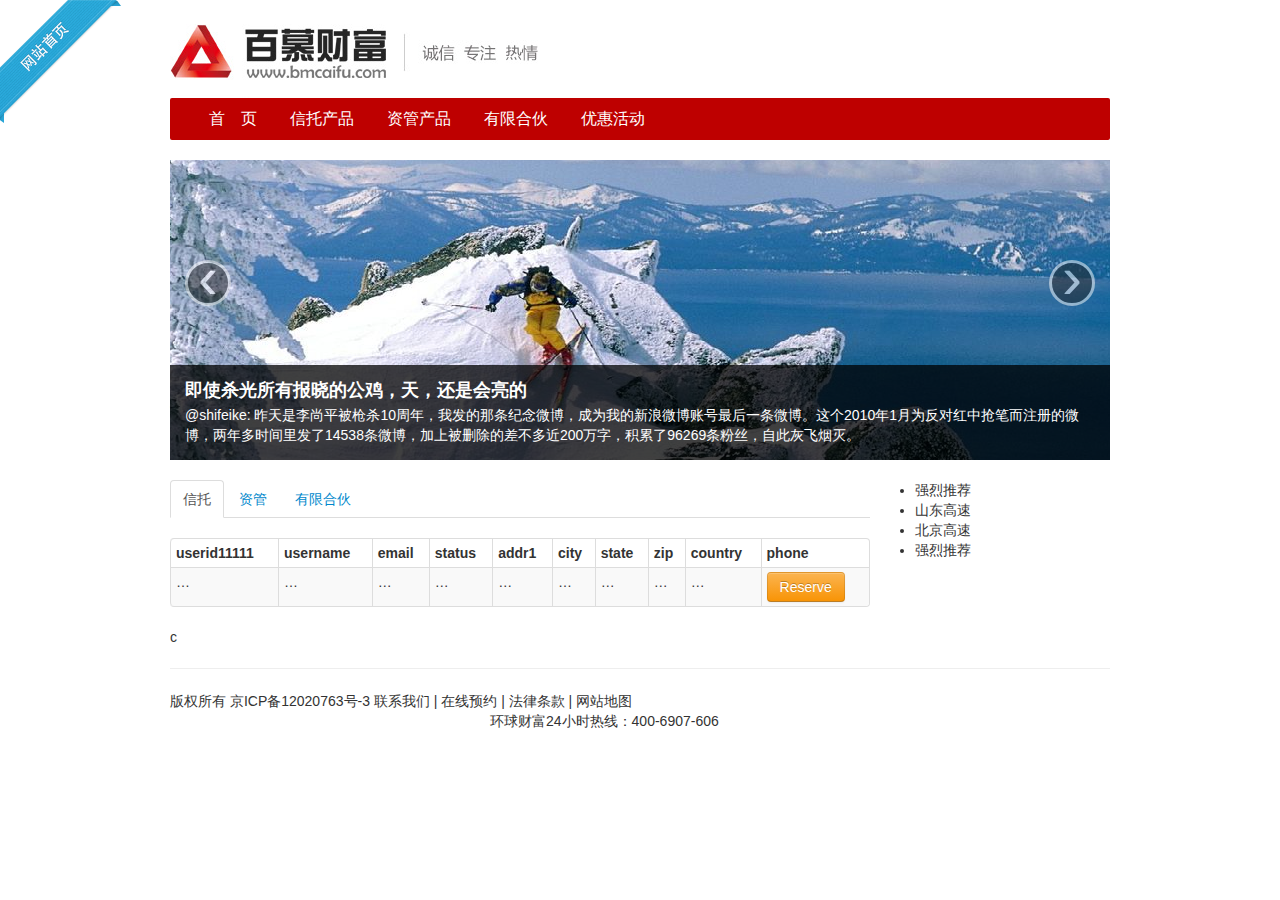
<file: index.html>
<!DOCTYPE html>
<!--[if lt IE 7]>      <html class="no-js lt-ie9 lt-ie8 lt-ie7"> <![endif]-->
<!--[if IE 7]>         <html class="no-js lt-ie9 lt-ie8"> <![endif]-->
<!--[if IE 8]>         <html class="no-js lt-ie9"> <![endif]-->
<!--[if gt IE 8]><!-->
<html class="no-js">
<!--<![endif]-->
<head>
<meta charset="utf-8">
<meta http-equiv="X-UA-Compatible" content="IE=edge,chrome=1">
<title></title>
<meta name="description" content="">
<meta name="viewport" content="width=device-width">

<!-- Place favicon.ico and apple-touch-icon.png in the root directory -->

<link rel="stylesheet" href="css/normalize.css">
<link rel="stylesheet" href="css/main.css">
<link rel="stylesheet" href="css/bootstrap.css">
<link rel="stylesheet" type="text/css" href="css/index.css">

</head>
<body style="background-image: url('');">
    <!--[if lt IE 7]>
    <p class="chromeframe">You are using an <strong>outdated</strong> browser. Please <a href="http://browsehappy.com/">upgrade your browser</a> or <a href="http://www.google.com/chromeframe/?redirect=true">activate Google Chrome Frame</a> to improve your experience.</p>
    <![endif]-->

    <!-- Add your site or application content here -->

    <section>
        <div id="site-navbar" style="position: absolute; top: -4px; left: -3px; border: 0; z-index: 2000;padding:0;margin:0;">
            <a href="/" title="返回首页" style="background:none;">
                <img src="img/return-back.png" style="padding:0;margin:0;border:0; -webkit-box-shadow: none;-moz-box-shadow: none;box-shadow: none;">
            </a>
        </div>
    </section>
    <section>

        <div class="container">
            <div>
                <img src="img/logo.jpg">
            </div>
            


            <div class="navbar">
                <div class="nav_menu">
                    <div class="menu">
                        <ul class="clearfix">
                            <li class=""><a href="components.html#">首&nbsp;&nbsp;&nbsp;&nbsp;页</a></li>
                            <li><a href="#">信托产品 </a></li>
                            
                            <li><a href="#">资管产品 </a></li>
                            <li><a href="#">有限合伙 </a></li>
                            <li><a href="#">优惠活动 </a></li>
                            <!-- <li class="pull-right">登陆|注册</li> -->
                        </ul>

                    </div>
                </div>
                <!-- /navbar-inner -->
            </div>
        </div>

    </section>

        <section>
            <div class="container">

                <div id="carousel" class="carousel slide">
                    <div class="carousel-inner">
                        <div class="item next left">
                            <img src="img/33.png" alt="">
                            <!-- <img src="http://placehold.it/940x300" alt=""> -->
                            <div class="carousel-caption">
                                <h4>即使杀光所有报晓的公鸡，天，还是会亮的</h4>
                                <p>@shifeike:
                                    昨天是李尚平被枪杀10周年，我发的那条纪念微博，成为我的新浪微博账号最后一条微博。这个2010年1月为反对红中抢笔而注册的微博，两年多时间里发了14538条微博，加上被删除的差不多近200万字，积累了96269条粉丝，自此灰飞烟灭。
                                </p>
                            </div>
                        </div>
                        <div class="item">
                            <!-- <img src="img/bootstrap-mdo-sfmoma-02.jpg" alt=""> -->
                            <!-- <img src="http://placehold.it/940x300" alt=""> -->
                            <img src="img/44.png" alt="">

                            <div class="carousel-caption">
                                <h4>如果人民不欢迎我们，就该我们下台了</h4>
                                <p>
                                    【胡耀邦语录】①历史是混不过去的。②民主、自由、平等、博爱等观念是人类精神的一大解放。③如果人民不欢迎我们，就该我们下台了。④不懂的不要装懂，不通的不要装通，不服的不要装服。⑤中国的出路是民主和科学。⑥一个精神上、组织上被禁锢被压制的不自由民族怎么可能与其他国家进行自由竞争呢？
                                </p>
                            </div>
                        </div>
                        <div class="item active left">
                            <!-- <img src="img/bootstrap-mdo-sfmoma-03.jpg" alt=""> -->
                            <!-- <img src="http://placehold.it/940x300" alt=""> -->
                            <img src="img/66.png" alt="">
                            <div class="carousel-caption">
                                <h4>国家像需要空气一样需要变革</h4>
                                <p>
                                    据戈尔巴乔夫基金会新闻处通报，俄总统梅德韦杰夫今天向前苏联总统戈尔巴乔夫颁发圣徒安德烈·佩尔沃兹万内勋章。戈尔巴乔夫在受勋时表示感谢，并称很激动。他坦言，对自己做过的事情问心无愧。他强调，他进行改革不是为了赢得敬重和荣誉，而是因为认识到，“国家像需要空气一样需要变革”。他承认犯过错误，并至今还在为这些错误而烦恼。但他认为：“短短几年所走过的路，使专制的过去永远成为了历史。”
                                </p>
                            </div>
                        </div>
                    </div>
                    <a class="left carousel-control" href="javascript.html#carousel"
                        data-slide="prev">‹</a> <a class="right carousel-control"
                        href="javascript.html#carousel" data-slide="next">›</a>
                </div>

            </div>
        </section>

        <section>
            <div class="container">
                <div class="row">
                    <div class="span9">
                        <div class="tabbable">
                            <ul class="nav nav-tabs">
                                <li class="active"><a href="#1" data-toggle="tab">信托</a></li>
                                <li><a href="#2" data-toggle="tab">资管</a></li>
                                <li><a href="#3" data-toggle="tab">有限合伙</a></li>
                            </ul>
                            <div class="tab-content">
                                <div class="tab-pane active" id="1">
                                    <table
                                        class="table table-striped table-bordered table-condensed">
                                        <thead>
                                            <tr>
                                                <th>userid11111</th>
                                                <th>username</th>
                                                <th>email</th>
                                                <th>status</th>
                                                <th>addr1</th>
                                                <th>city</th>
                                                <th>state</th>
                                                <th>zip</th>
                                                <th>country</th>
                                                <th>phone</th>
                                            </tr>
                                        </thead>
                                        <tbody>
                                            <tr>
                                                <td>…</td>
                                                <td>…</td>
                                                <td>…</td>
                                                <td>…</td>
                                                <td>…</td>
                                                <td>…</td>
                                                <td>…</td>
                                                <td>…</td>
                                                <td>…</td>
                                                <td><div class="btn btn-warning">Reserve</div></td>
                                            </tr>

                                        </tbody>
                                    </table>
                                </div>
                                <div class="tab-pane" id="2">
                                    <table
                                        class="table table-striped table-bordered table-condensed">
                                        <thead>
                                            <tr>
                                                <th>userid22222</th>
                                                <th>username</th>
                                                <th>email</th>
                                                <th>status</th>
                                                <th>addr1</th>
                                                <th>city</th>
                                                <th>state</th>
                                                <th>zip</th>
                                                <th>country</th>
                                                <th>phone</th>
                                            </tr>
                                        </thead>
                                        <tbody>
                                            <tr>
                                                <td>…</td>
                                                <td>…</td>
                                                <td>…</td>
                                                <td>…</td>
                                                <td>…</td>
                                                <td>…</td>
                                                <td>…</td>
                                                <td>…</td>
                                                <td>…</td>
                                                <td><div class="btn btn-warning">Reserve</div></td>
                                            </tr>

                                        </tbody>
                                    </table>

                                </div>
                                <div class="tab-pane" id="3">
                                    <table
                                        class="table table-striped table-bordered table-condensed">
                                        <thead>
                                            <tr>
                                                <th>userid3333</th>
                                                <th>username</th>
                                                <th>email</th>
                                                <th>status</th>
                                                <th>addr1</th>
                                                <th>city</th>
                                                <th>state</th>
                                                <th>zip</th>
                                                <th>country</th>
                                                <th>phone</th>
                                            </tr>
                                        </thead>
                                        <tbody>
                                            <tr>
                                                <td>…</td>
                                                <td>…</td>
                                                <td>…</td>
                                                <td>…</td>
                                                <td>…</td>
                                                <td>…</td>
                                                <td>…</td>
                                                <td>…</td>
                                                <td>…</td>
                                                <td><div class="btn btn-warning">Reserve</div></td>
                                            </tr>

                                        </tbody>
                                    </table>

                                </div>
                            </div>
                        </div>
                        c
                    </div>
                    <div class="span3">
                        <div class="good">
                            <ul class="good-u">
                                <li>强烈推荐</li>
                                <li>山东高速</li>
                                <li>北京高速</li>
                                <li>强烈推荐</li>

                            </ul>
                        </div>
                    </div>
                </div>
            </div>
        </section>

        <section>
            <div class="container">
                <div class="row">
                    <div class="span4">
                        <div class="zixun"></div>
                    </div>

                    <div class="span4">
                        <div class="zhishi"></div>
                    </div>
                    <div class="span1"></div>
                    <div class="span3">
                        <div class="qudao"></div>
                    </div>
                </div>
            </div>
        </section>

        <section>
            <div class="container">
                <hr>
                <div class="foot1">
                    <span align="left">版权所有 京ICP备12020763号-3</span> <span align="right">联系我们
                        | 在线预约 | 法律条款 | 网站地图</span>
                </div>
                <div class="row">
                    <div class="span4"></div>
                    <div class="span4">环球财富24小时热线：400-6907-606</div>
                    <div class="span4" style="height: 80px;"></div>
                </div>
            </div>


        </section>





        <!--script src="//ajax.googleapis.com/ajax/libs/jquery/1.9.0/jquery.min.js"></script-->
        <script>
            window.jQuery
                    || document
                            .write('<script src="js/vendor/jquery-1.9.0.min.js"><\/script>')
        </script>
        <script src="js/plugins.js"></script>
        <script src="js/main.js"></script>
        <script src="js/vendor/bootstrap.js"></script>
        <script src="js/vendor/modernizr-2.6.2.min.js"></script>
        <!--script src="js/vendor/bootstrap-carousel.js"></script-->


        <!-- Google Analytics: change UA-XXXXX-X to be your site's ID. -->
        <script>
            // var _gaq = [ [ '_setAccount', 'UA-XXXXX-X' ], [ '_trackPageview' ] ];
            // (function(d, t) {
            //     var g = d.createElement(t), s = d.getElementsByTagName(t)[0];
            //     g.src = ('https:' == location.protocol ? '//ssl' : '//www')
            //             + '.google-analytics.com/ga.js';
            //     s.parentNode.insertBefore(g, s)
            // }(document, 'script'));
        </script>
</body>
</html>
</file>
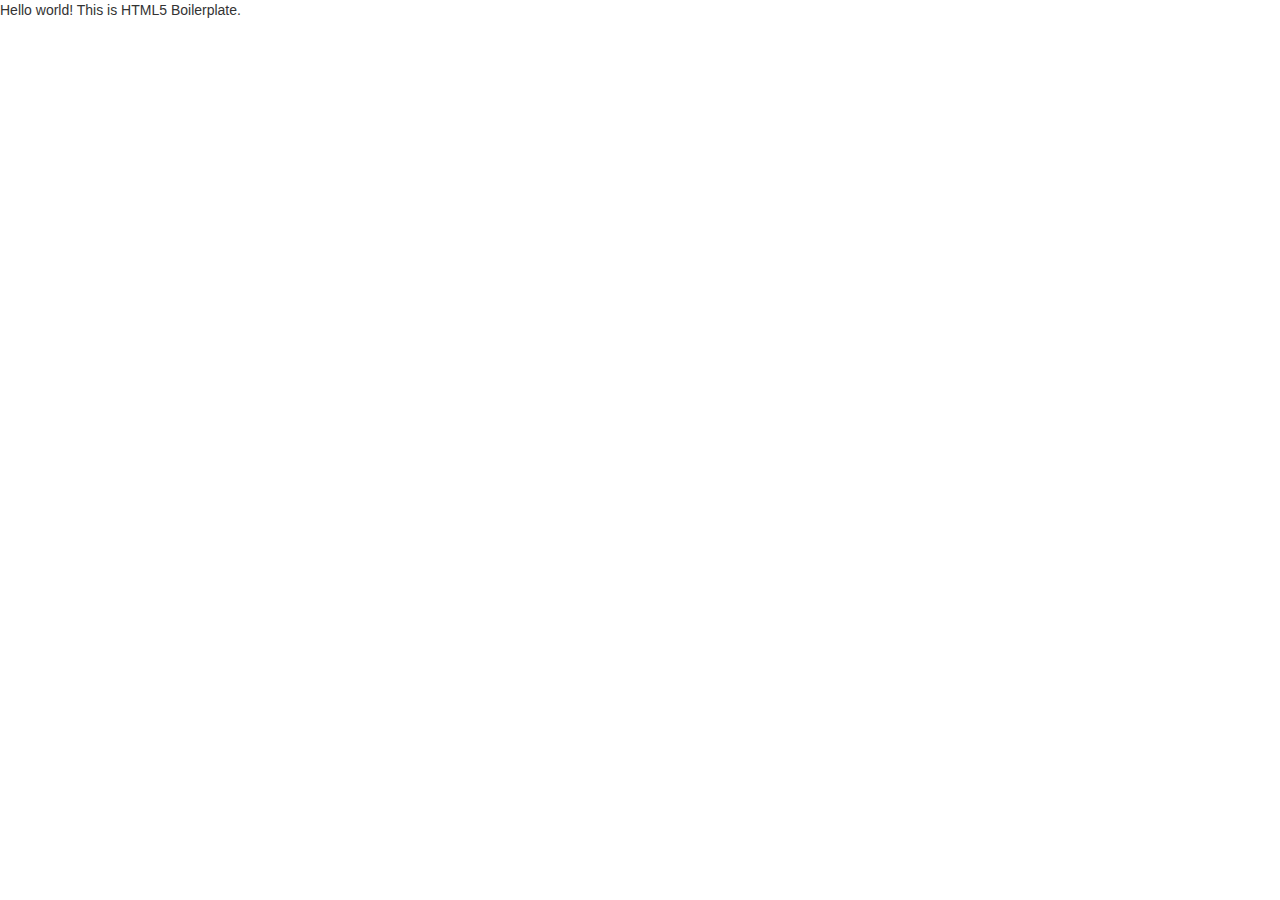
<file: page/template.html>
<!DOCTYPE html>
<!--[if lt IE 7]>      <html class="no-js lt-ie9 lt-ie8 lt-ie7"> <![endif]-->
<!--[if IE 7]>         <html class="no-js lt-ie9 lt-ie8"> <![endif]-->
<!--[if IE 8]>         <html class="no-js lt-ie9"> <![endif]-->
<!--[if gt IE 8]><!--> <html class="no-js"> <!--<![endif]-->
<head>
    <meta charset="utf-8">
    <meta http-equiv="X-UA-Compatible" content="IE=edge,chrome=1">
    <title></title>
    <meta name="description" content="">
    <meta name="viewport" content="width=device-width">

    <!-- Place favicon.ico and apple-touch-icon.png in the root directory -->

    <link rel="stylesheet" href="../css/normalize.css">
    <link rel="stylesheet" href="../css/main.css">
    <link rel="stylesheet" href="../css/bootstrap.css">
    
</head>
<body>
        <!--[if lt IE 7]>
            <p class="chromeframe">You are using an <strong>outdated</strong> browser. Please <a href="http://browsehappy.com/">upgrade your browser</a> or <a href="http://www.google.com/chromeframe/?redirect=true">activate Google Chrome Frame</a> to improve your experience.</p>
            <![endif]-->

            <!-- Add your site or application content here -->
            <p>Hello world! This is HTML5 Boilerplate.</p>





            <script src="//ajax.googleapis.com/ajax/libs/jquery/1.9.0/jquery.min.js"></script>
            <script>window.jQuery || document.write('<script src="../js/vendor/jquery-1.9.0.min.js"><\/script>')</script>
            <script src="../js/plugins.js"></script>
            <script src="../js/main.js"></script>
            <script src="../js/vendor/bootstrap.js"></script>
            <script src="../js/vendor/modernizr-2.6.2.min.js"></script>

            <!-- Google Analytics: change UA-XXXXX-X to be your site's ID. -->
            <script>
                var _gaq=[['_setAccount','UA-XXXXX-X'],['_trackPageview']];
                (function(d,t){var g=d.createElement(t),s=d.getElementsByTagName(t)[0];
                    g.src=('https:'==location.protocol?'//ssl':'//www')+'.google-analytics.com/ga.js';
                    s.parentNode.insertBefore(g,s)}(document,'script'));
            </script>
        </body>
        </html>
</file>
<file: css/main.css>
/*
 * HTML5 Boilerplate
 *
 * What follows is the result of much research on cross-browser styling.
 * Credit left inline and big thanks to Nicolas Gallagher, Jonathan Neal,
 * Kroc Camen, and the H5BP dev community and team.
 */

/* ==========================================================================
   Base styles: opinionated defaults
   ========================================================================== */

html,
button,
input,
select,
textarea {
    color: #222;
}

body {
    font-size: 1em;
    line-height: 1.4;
}

/*
 * Remove text-shadow in selection highlight: h5bp.com/i
 * These selection declarations have to be separate.
 * Customize the background color to match your design.
 */

::-moz-selection {
    background: #b3d4fc;
    text-shadow: none;
}

::selection {
    background: #b3d4fc;
    text-shadow: none;
}

/*
 * A better looking default horizontal rule
 */

hr {
    display: block;
    height: 1px;
    border: 0;
    border-top: 1px solid #ccc;
    margin: 1em 0;
    padding: 0;
}

/*
 * Remove the gap between images and the bottom of their containers: h5bp.com/i/440
 */

img {
    vertical-align: middle;
}

/*
 * Remove default fieldset styles.
 */

fieldset {
    border: 0;
    margin: 0;
    padding: 0;
}

/*
 * Allow only vertical resizing of textareas.
 */

textarea {
    resize: vertical;
}

/* ==========================================================================
   Chrome Frame prompt
   ========================================================================== */

.chromeframe {
    margin: 0.2em 0;
    background: #ccc;
    color: #000;
    padding: 0.2em 0;
}

/* ==========================================================================
   Author's custom styles
   ========================================================================== */

















/* ==========================================================================
   Helper classes
   ========================================================================== */

/*
 * Image replacement
 */

.ir {
    background-color: transparent;
    border: 0;
    overflow: hidden;
    /* IE 6/7 fallback */
    *text-indent: -9999px;
}

.ir:before {
    content: "";
    display: block;
    width: 0;
    height: 150%;
}

/*
 * Hide from both screenreaders and browsers: h5bp.com/u
 */

.hidden {
    display: none !important;
    visibility: hidden;
}

/*
 * Hide only visually, but have it available for screenreaders: h5bp.com/v
 */

.visuallyhidden {
    border: 0;
    clip: rect(0 0 0 0);
    height: 1px;
    margin: -1px;
    overflow: hidden;
    padding: 0;
    position: absolute;
    width: 1px;
}

/*
 * Extends the .visuallyhidden class to allow the element to be focusable
 * when navigated to via the keyboard: h5bp.com/p
 */

.visuallyhidden.focusable:active,
.visuallyhidden.focusable:focus {
    clip: auto;
    height: auto;
    margin: 0;
    overflow: visible;
    position: static;
    width: auto;
}

/*
 * Hide visually and from screenreaders, but maintain layout
 */

.invisible {
    visibility: hidden;
}

/*
 * Clearfix: contain floats
 *
 * For modern browsers
 * 1. The space content is one way to avoid an Opera bug when the
 *    `contenteditable` attribute is included anywhere else in the document.
 *    Otherwise it causes space to appear at the top and bottom of elements
 *    that receive the `clearfix` class.
 * 2. The use of `table` rather than `block` is only necessary if using
 *    `:before` to contain the top-margins of child elements.
 */

.clearfix:before,
.clearfix:after {
    content: " "; /* 1 */
    display: table; /* 2 */
}

.clearfix:after {
    clear: both;
}

/*
 * For IE 6/7 only
 * Include this rule to trigger hasLayout and contain floats.
 */

.clearfix {
    *zoom: 1;
}

/* ==========================================================================
   EXAMPLE Media Queries for Responsive Design.
   Theses examples override the primary ('mobile first') styles.
   Modify as content requires.
   ========================================================================== */

@media only screen and (min-width: 35em) {
    /* Style adjustments for viewports that meet the condition */
}

@media print,
       (-o-min-device-pixel-ratio: 5/4),
       (-webkit-min-device-pixel-ratio: 1.25),
       (min-resolution: 120dpi) {
    /* Style adjustments for high resolution devices */
}

/* ==========================================================================
   Print styles.
   Inlined to avoid required HTTP connection: h5bp.com/r
   ========================================================================== */

@media print {
    * {
        background: transparent !important;
        color: #000 !important; /* Black prints faster: h5bp.com/s */
        box-shadow: none !important;
        text-shadow: none !important;
    }

    a,
    a:visited {
        text-decoration: underline;
    }

    a[href]:after {
        content: " (" attr(href) ")";
    }

    abbr[title]:after {
        content: " (" attr(title) ")";
    }

    /*
     * Don't show links for images, or javascript/internal links
     */

    .ir a:after,
    a[href^="javascript:"]:after,
    a[href^="#"]:after {
        content: "";
    }

    pre,
    blockquote {
        border: 1px solid #999;
        page-break-inside: avoid;
    }

    thead {
        display: table-header-group; /* h5bp.com/t */
    }

    tr,
    img {
        page-break-inside: avoid;
    }

    img {
        max-width: 100% !important;
    }

    @page {
        margin: 0.5cm;
    }

    p,
    h2,
    h3 {
        orphans: 3;
        widows: 3;
    }

    h2,
    h3 {
        page-break-after: avoid;
    }
}
</file>
<file: css/index.css>
.nav_menu{ margin:auto;height:42px; background:url("../img/menu.png") repeat-x; border-radius: 2px;}
.nav_menu .menu a{ display:block;_display:inline-block;color:#fff;height:42px;line-height:42px;padding:0 9px;}
.nav_menu .menu ul li:last-first{ padding-left:40px;}

.menu li{ float:left;font:normal 16px/26px "Microsoft YaHei";height:42px;list-style: none;padding-right: 15px;}
.menu {padding-left: 5px;}
.menu a:hover{ text-decoration: none;background:#900}
.menu .parting{ width:12px;background:url( y.png) no-repeat 7px -980px;_width:2px;_background:url( y.png) no-repeat 0 -981px;}

.clearfix { display:block;*display:inline-block;}
.clearfix:after { content:".";display:block;height:0;clear:both;visibility:hidden;}


.slidnr {
width: 763px;
height: 389px;
margin: 0 auto;
position: relative;
border: 1px solid #eee;
border-top: 0;
background: #FFF;
}
</file>
